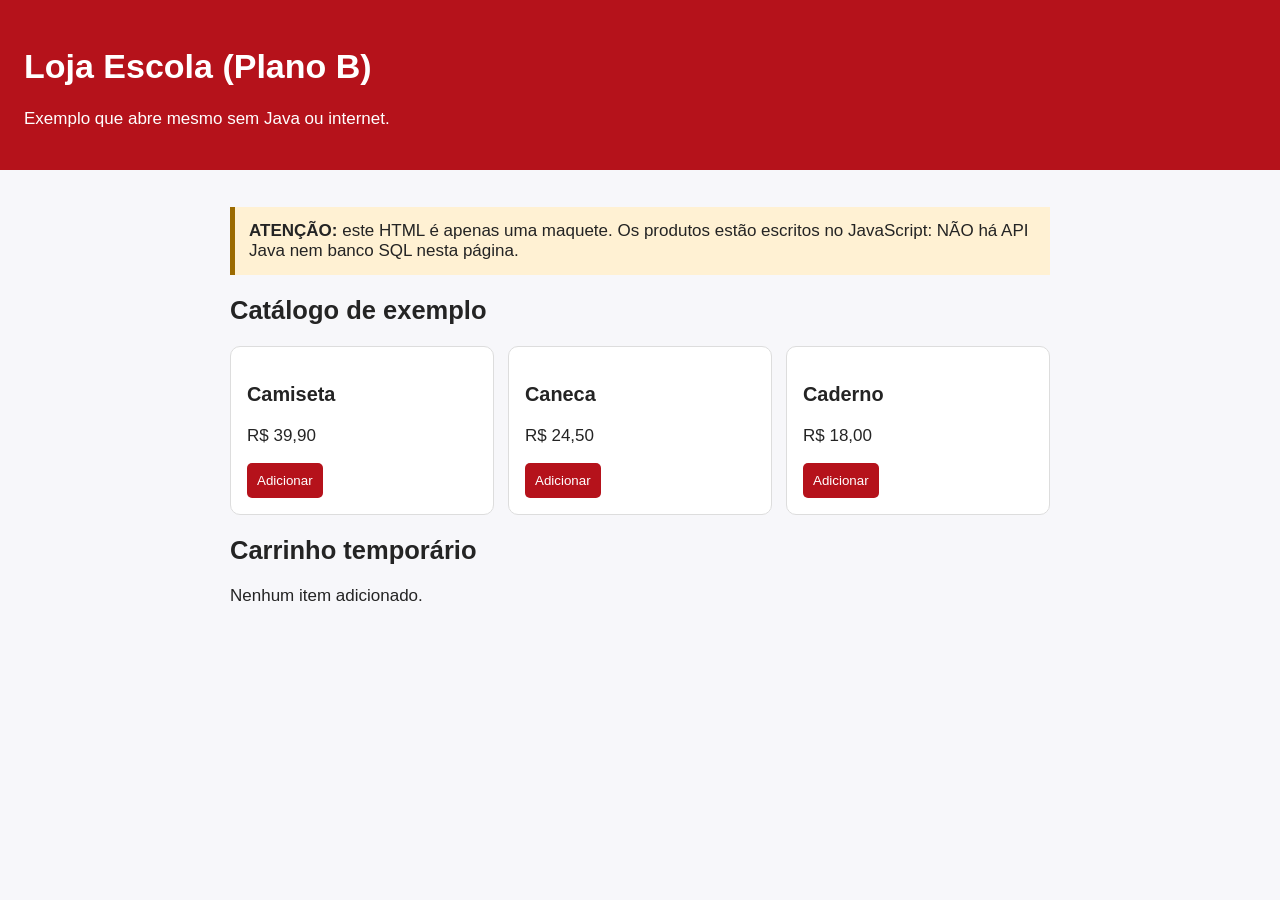
<file: PLANO_B_SEM_JAVA.html>
<!DOCTYPE html>
<html lang="pt-BR">
<head>
  <meta charset="UTF-8">
  <meta name="viewport" content="width=device-width,initial-scale=1">
  <title>Plano B - Loja Escola (somente HTML)</title>
  <style>
    :root { --cor-principal: #b5121b; }
    body { margin:0; font:17px Arial,sans-serif; background:#f7f7fa; color:#242424; }
    header { padding:24px; background:var(--cor-principal); color:white; }
    main { max-width:820px; margin:auto; padding:20px; }
    .aviso { background:#fff1d3; border-left:5px solid #9b6a00; padding:14px; }
    .grade { display:flex; gap:14px; flex-wrap:wrap; }
    article { border-radius:10px; padding:16px; flex:1 1 180px; background:white; border:1px solid #ddd; }
    button { background:var(--cor-principal); border:0; padding:10px; border-radius:5px; color:white; cursor:pointer; }
  </style>
</head>
<body>
  <header><h1>Loja Escola (Plano B)</h1><p>Exemplo que abre mesmo sem Java ou internet.</p></header>
  <main>
    <p class="aviso"><b>ATENÇÃO:</b> este HTML é apenas uma maquete. Os produtos estão escritos no JavaScript: NÃO há API Java nem banco SQL nesta página.</p>
    <h2>Catálogo de exemplo</h2><div id="grade" class="grade"></div>
    <h2>Carrinho temporário</h2><p id="carrinho">Nenhum item adicionado.</p>
  </main>
  <script>
    const produtos = [
      {nome:'Camiseta',preco:39.90},
      {nome:'Caneca',preco:24.50},
      {nome:'Caderno',preco:18.00}
    ];
    let total = 0;
    const grade = document.getElementById('grade');
    produtos.forEach(produto => {
      const cartao=document.createElement('article');
      const titulo=document.createElement('h3');titulo.textContent=produto.nome;
      const preco=document.createElement('p');preco.textContent=produto.preco.toLocaleString('pt-BR',{style:'currency',currency:'BRL'});
      const botao=document.createElement('button');botao.textContent='Adicionar';
      botao.addEventListener('click',()=>{
        total+=produto.preco;
        document.getElementById('carrinho').textContent='Total de exemplo: '+total.toLocaleString('pt-BR',{style:'currency',currency:'BRL'});
      });
      cartao.append(titulo,preco,botao);grade.append(cartao);
    });
  </script>
</body>
</html>
</file>
